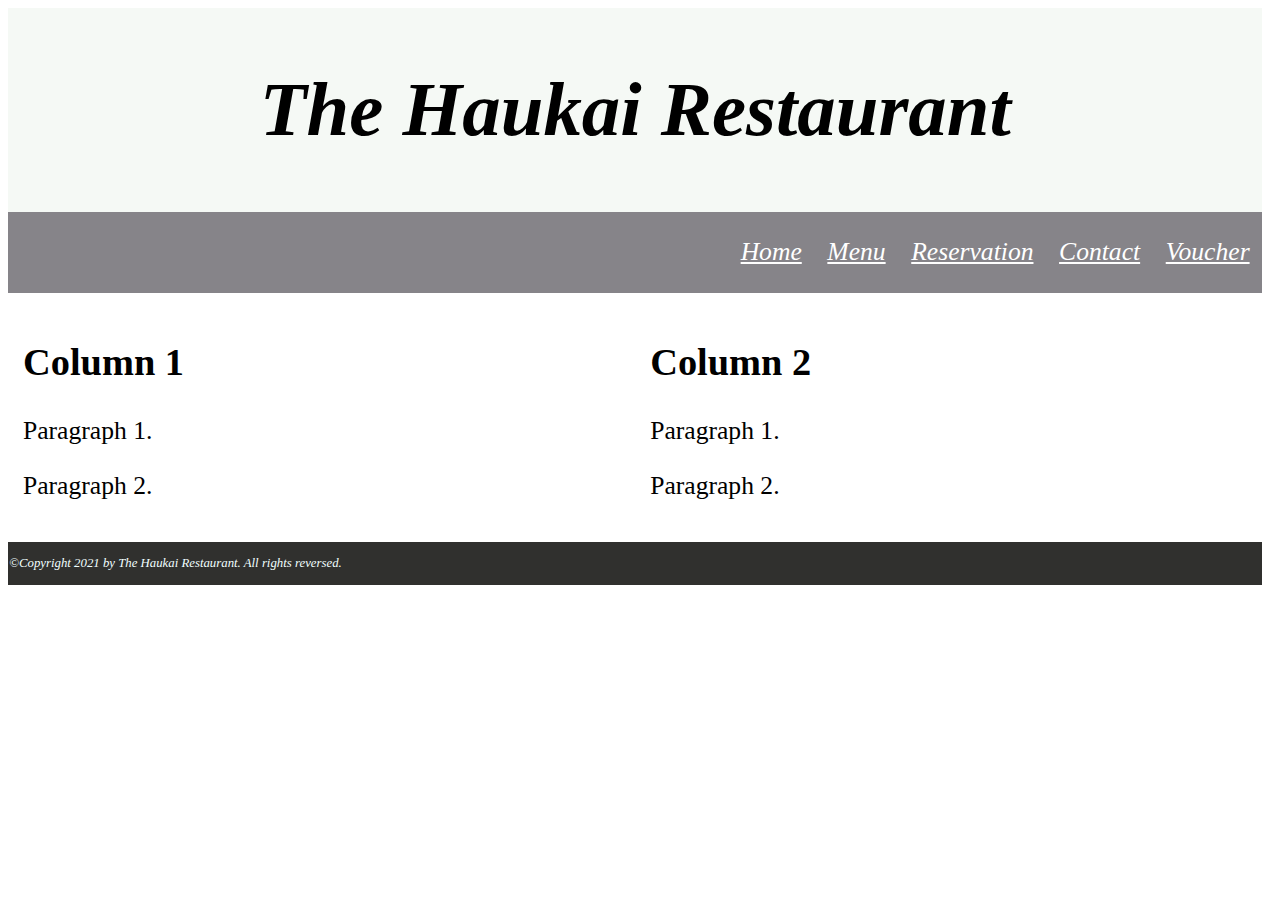
<file: index.html>
<!DOCTYPE html>
<html>
  <head>
    <meta name="viewpoint" content="width=device-width, initial-scale=1">
    <title>The Haukai Restaurant - Spirit of Maori in Bay of Islands</title>
    <link rel="stylesheet" href="styles/styles.css">
  </head>
  <body>
    <!-- Here is our main header that is used across all the pages of our website -->
    <header class="header">
      <h1>The Haukai Restaurant</h1>
    </header>
    <nav class="topnav">
      <a href="voucher.html" class="topnav">Voucher</a></li>
      <a href="contact.html" class="topnav">Contact</a></li>
      <a href="reservation.html" class="topnav">Reservation</a></li>
      <a href="menu.html" class="topnav">Menu</a></li>
      <a href="index.html" class="topnav">Home</a></li>
    </nav>
    <!-- Here is our page's main content -->
    <main>
      <div class="row">
        <div class="column">
          <h2>Column 1</h2>
          <p>Paragraph 1.</p>
          <p>Paragraph 2.</p>
        </div>
        <div class="column">
          <h2>Column 2</h2>
          <p>Paragraph 1.</p>
          <p>Paragraph 2.</p>
        </div>
      </div>
    </main>
    <!-- And here is our main footer that is used across all the pages of our website -->
    <footer class="footer">
      <p>  ©Copyright 2021 by The Haukai Restaurant. All rights reversed.</p>
    </footer>
  </body>
</html>
</file>
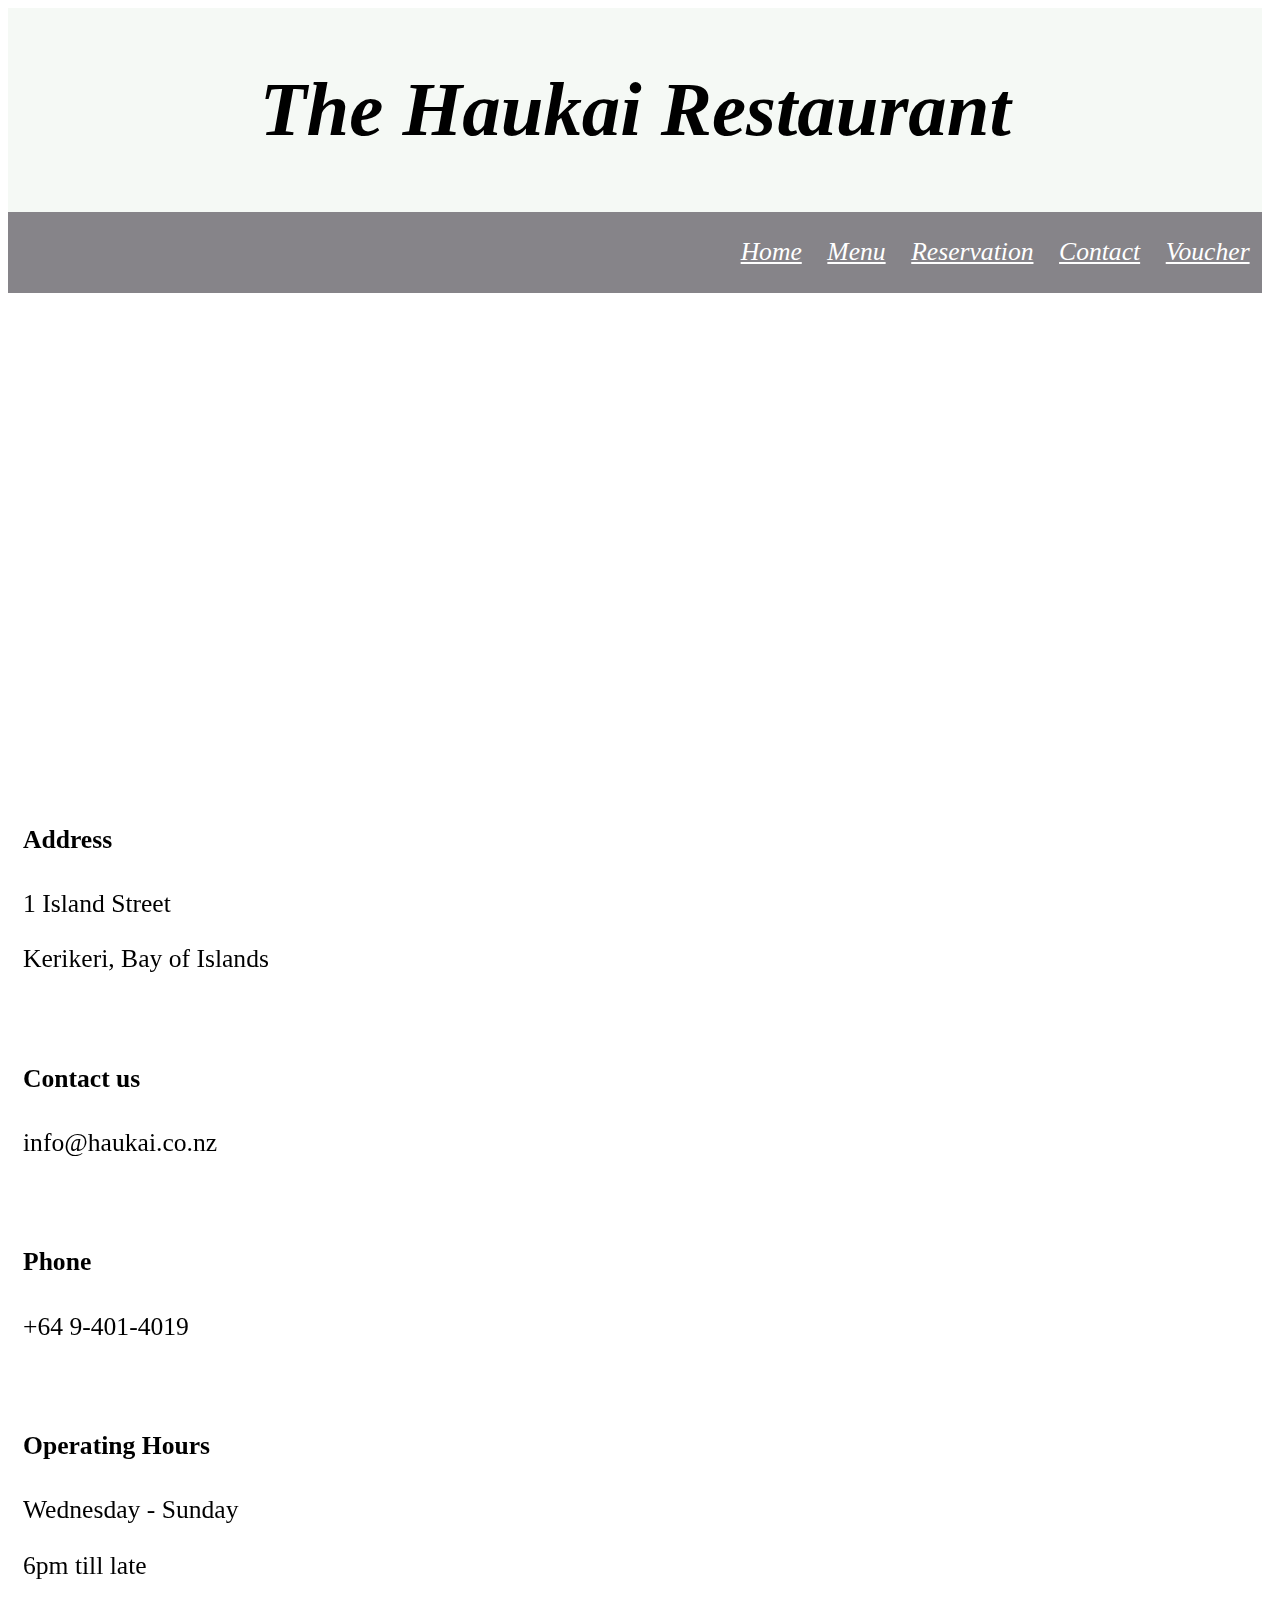
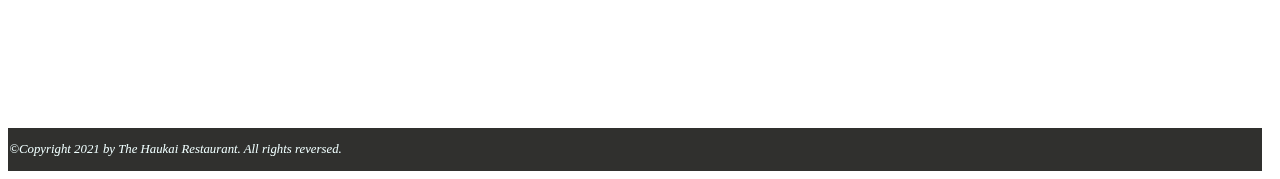
<file: contact.html>
<!DOCTYPE html>
<html>
  <head>
    <meta name="viewpoint" content="width=device-width, initial-scale=1">
    <title>The Haukai Restaurant - Spirit of Maori in Bay of Islands</title>
    <link rel="stylesheet" href="styles/styles.css">
  </head>
  <body>
    <!-- Here is our main header that is used across all the pages of our website -->
    <header class="header">
      <h1>The Haukai Restaurant</h1>
    </header>
    <nav class="topnav">
      <a href="voucher.html" class="topnav">Voucher</a></li>
      <a href="contact.html" class="topnav">Contact</a></li>
      <a href="reservation.html" class="topnav">Reservation</a></li>
      <a href="menu.html" class="topnav">Menu</a></li>
      <a href="index.html" class="topnav">Home</a></li>
    </nav>
    <!-- Here is our page's main content -->
    <main>
        <div class="row">
            <div class="column">
              <p><iframe src="https://www.google.com/maps/embed?pb=!1m18!1m12!1m3!1d52145.52359063788!2d173.88385093125!3d-35.22899949999999!2m3!1f0!2f0!3f0!3m2!1i1024!2i768!4f13.1!3m3!1m2!1s0x6d0bb76f05800a6d%3A0x912328fde4819391!2sHaukai%20Restaurant!5e0!3m2!1sen!2snz!4v1663978510561!5m2!1sen!2snz" alt="Restaurant location show in Google Map" width="98%" height="450" style="border:0;" allowfullscreen="" loading="lazy" referrerpolicy="no-referrer-when-downgrade"></iframe></p>
            <h4>Address</h4>
            <p>1 Island Street</p>
            <p>Kerikeri, Bay of Islands</p><br>
            <h4>Contact us</h4>
            <p>info@haukai.co.nz</p><br>
            <h4>Phone</h4>
            <p>+64 9-401-4019</p><br>
            <h4>Operating Hours</h4>
            <p>Wednesday - Sunday</p>
            <p>6pm till late</p>
            </div>
            <div class="column">
                <p><iframe src="https://docs.google.com/forms/d/e/1FAIpQLSeSlNDfpkm6t3nu_g4QjII6Cq2h60yAdoka78rx0VZ2knjtLg/viewform?embedded=true" alt="Contact Form" width="98%" height="1347" frameborder="0" marginheight="0" marginwidth="0">Loading…</iframe></p>
            </div>
          </div>
    </main>
    <!-- And here is our main footer that is used across all the pages of our website -->
    <footer class="footer">
      <p>  ©Copyright 2021 by The Haukai Restaurant. All rights reversed.</p>
    </footer>
  </body>
</html>
</file>
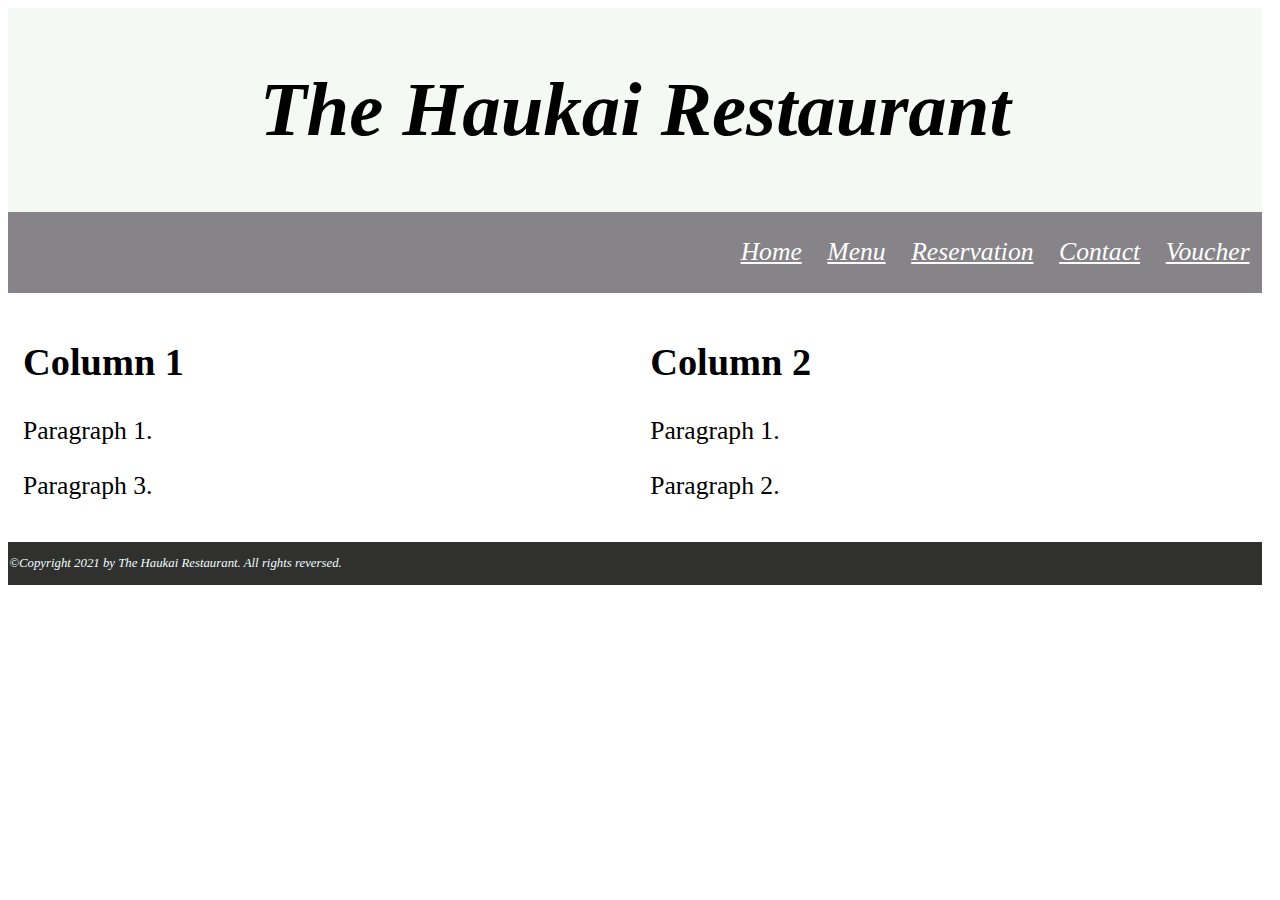
<file: hours.html>
<!DOCTYPE html>
<html>
  <head>
    <meta name="viewpoint" content="width=device-width, initial-scale=1">
    <title>The Haukai Restaurant - Spirit of Maori in Bay of Islands</title>
    <link rel="stylesheet" href="styles/styles.css">
  </head>
  <body>
    <!-- Here is our main header that is used across all the pages of our website -->
    <header class="header">
      <h1>The Haukai Restaurant</h1>
    </header>
    <nav class="topnav">
      <a href="voucher.html" class="topnav">Voucher</a></li>
      <a href="contact.html" class="topnav">Contact</a></li>
      <a href="reservation.html" class="topnav">Reservation</a></li>
      <a href="menu.html" class="topnav">Menu</a></li>
      <a href="index.html" class="topnav">Home</a></li>
    </nav>
    <!-- Here is our page's main content -->
    <main>
      <div class="row">
        <div class="column">
          <h2>Column 1</h2>
          <p>Paragraph 1.</p>
          <p>Paragraph 3.</p>
        </div>
        <div class="column">
          <h2>Column 2</h2>
          <p>Paragraph 1.</p>
          <p>Paragraph 2.</p>
        </div>
      </div>
    </main>
    <!-- And here is our main footer that is used across all the pages of our website -->
    <footer class="footer">
      <p>  ©Copyright 2021 by The Haukai Restaurant. All rights reversed.</p>
    </footer>
  </body>
</html>
</file>
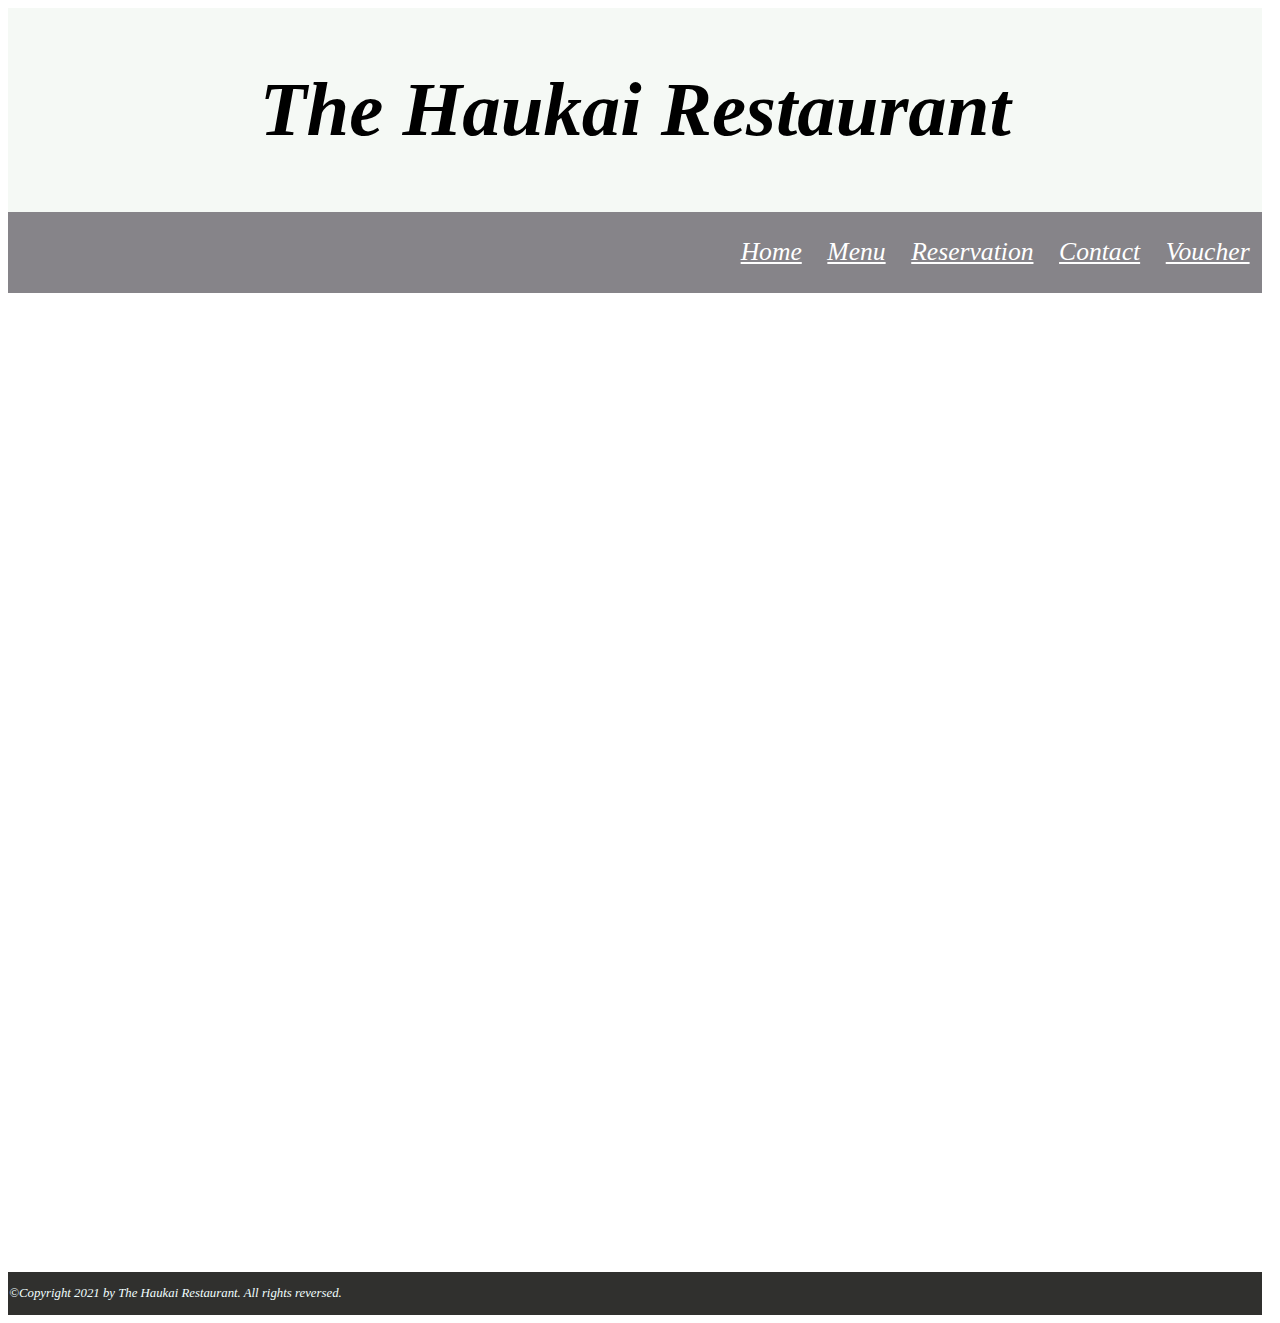
<file: menu.html>
<!DOCTYPE html>
<html>
  <head>
    <meta name="viewpoint" content="width=device-width, initial-scale=1">
    <title>The Haukai Restaurant - Spirit of Maori in Bay of Islands</title>
    <link rel="stylesheet" href="styles/styles.css">
  </head>
  <body>
    <!-- Here is our main header that is used across all the pages of our website -->
    <header class="header">
      <h1>The Haukai Restaurant</h1>
    </header>
    <nav class="topnav">
      <a href="voucher.html" class="topnav">Voucher</a></li>
      <a href="contact.html" class="topnav">Contact</a></li>
      <a href="reservation.html" class="topnav">Reservation</a></li>
      <a href="menu.html" class="topnav">Menu</a></li>
      <a href="index.html" class="topnav">Home</a></li>
    </nav>
    <!-- Here is our page's main content -->
    <main>
      <style>
        #myMenu {
            width: 100%;
            height: 975px;
        }
      </style>
      <iframe id="myMenu" src="menu.pdf" alt="Food and Wine Menu" frameborder="0"></iframe>
    </main>
    <!-- And here is our main footer that is used across all the pages of our website -->
    <footer class="footer">
      <p>  ©Copyright 2021 by The Haukai Restaurant. All rights reversed.</p>
    </footer>
  </body>
</html>
</file>
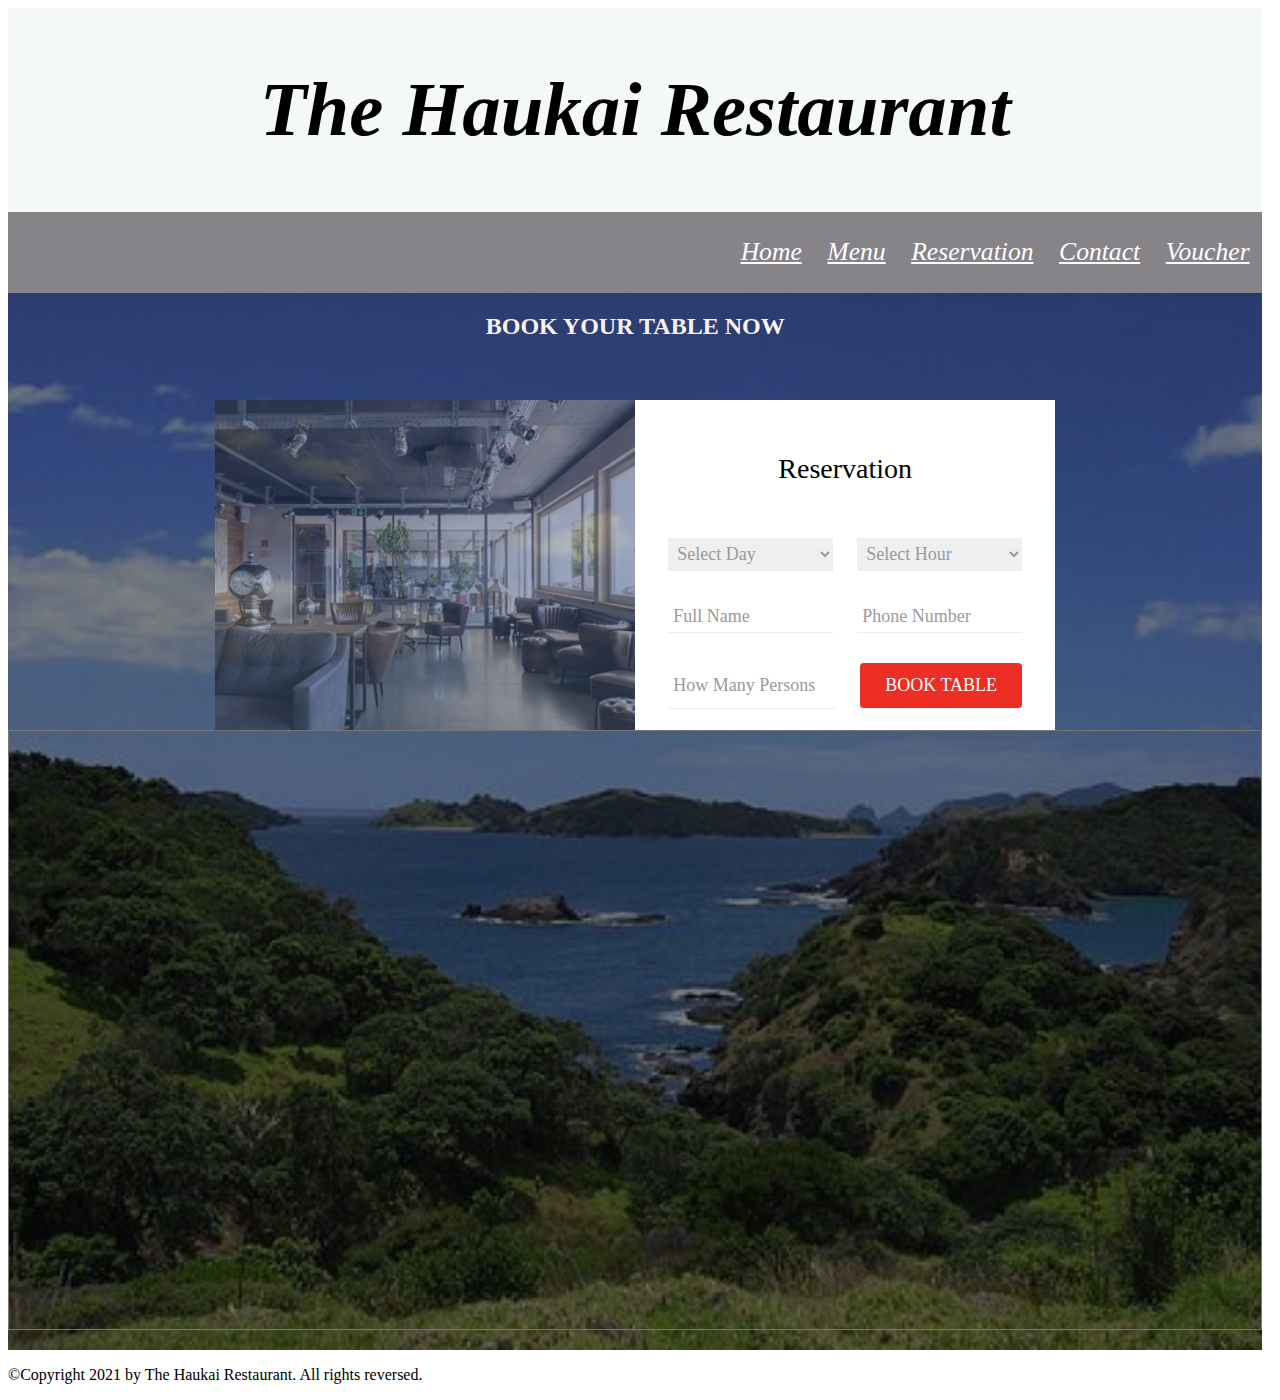
<file: reservation.html>
<!DOCTYPE html>
<html>
  <head>
    <meta name="viewpoint" content="width=device-width, initial-scale=1">
    <title>The Haukai Restaurant - Spirit of Maori in Bay of Islands</title>
    <link rel="stylesheet" href="styles/booking.css">
  </head>
  <body>
    <!-- Here is our main header that is used across all the pages of our website -->
    <header class="header">
      <h1>The Haukai Restaurant</h1>
    </header>
    <nav class="topnav">
      <a href="voucher.html" class="topnav">Voucher</a></li>
      <a href="contact.html" class="topnav">Contact</a></li>
      <a href="reservation.html" class="topnav">Reservation</a></li>
      <a href="menu.html" class="topnav">Menu</a></li>
      <a href="index.html" class="topnav">Home</a></li>
    </nav>
    <!-- Here is our page's main content -->
    <section class = "banner">
        <h2>BOOK YOUR TABLE NOW</h2>
        <div class = "card-container">
            <div class = "card-img">
            </div>

            <div class = "card-content">
                <h3>Reservation</h3>
                <form>
                    <div class = "form-row">
                        <select name = "days">
                            <option value = "day-select">Select Day</option>
                            <option value = "wednesday">Wednesday</option>
                            <option value = "thursday">Thursday</option>
                            <option value = "friday">Friday</option>
                            <option value = "saturday">Saturday</option>
                            <option value = "sunday">Sunday</option>
                        </select>

                        <select name = "hours">
                            <option value = "hour-select">Select Hour</option>
                            <option value = "10">18: 00</option>
                            <option value = "10">18: 30</option>
                            <option value = "10">19: 00</option>
                            <option value = "10">19: 30</option>
                            <option value = "10">20: 00</option>
                            <option value = "10">20: 30</option>
                            <option value = "10">21: 00</option>
                        </select>
                    </div>

                    <div class = "form-row">
                        <input type = "text" placeholder="Full Name">
                        <input type = "text" placeholder="Phone Number">
                    </div>

                    <div class = "form-row">
                        <input type = "number" placeholder="How Many Persons?" min = "1">
                        <input type = "submit" value = "BOOK TABLE">
                    </div>
                </form>
            </div>
        </div>
        <iframe src="https://calendar.google.com/calendar/embed?height=500&wkst=2&bgcolor=%23ffffff&ctz=Pacific%2FAuckland&showPrint=0&src=NTBlYTY5ZDZlY2JlMTQ5ZDcxNWE1ZjA0OTZlMTNjZDk5NDQzNzhkMjQyOGQ5Y2U5ZmU5YjYxNDE3NTE5NTE0MEBncm91cC5jYWxlbmRhci5nb29nbGUuY29t&src=ZW4ubmV3X3plYWxhbmQjaG9saWRheUBncm91cC52LmNhbGVuZGFyLmdvb2dsZS5jb20&color=%23B39DDB&color=%230B8043" alt="Google Calender" style="border:solid 1px #777" width="100%" height="600" frameborder="0" scrolling="no"></iframe>
    </section>
    <!-- And here is our main footer that is used across all the pages of our website -->
    <footer class="footer">
      <p>  ©Copyright 2021 by The Haukai Restaurant. All rights reversed.</p>
    </footer>
  </body>
</html>
</file>
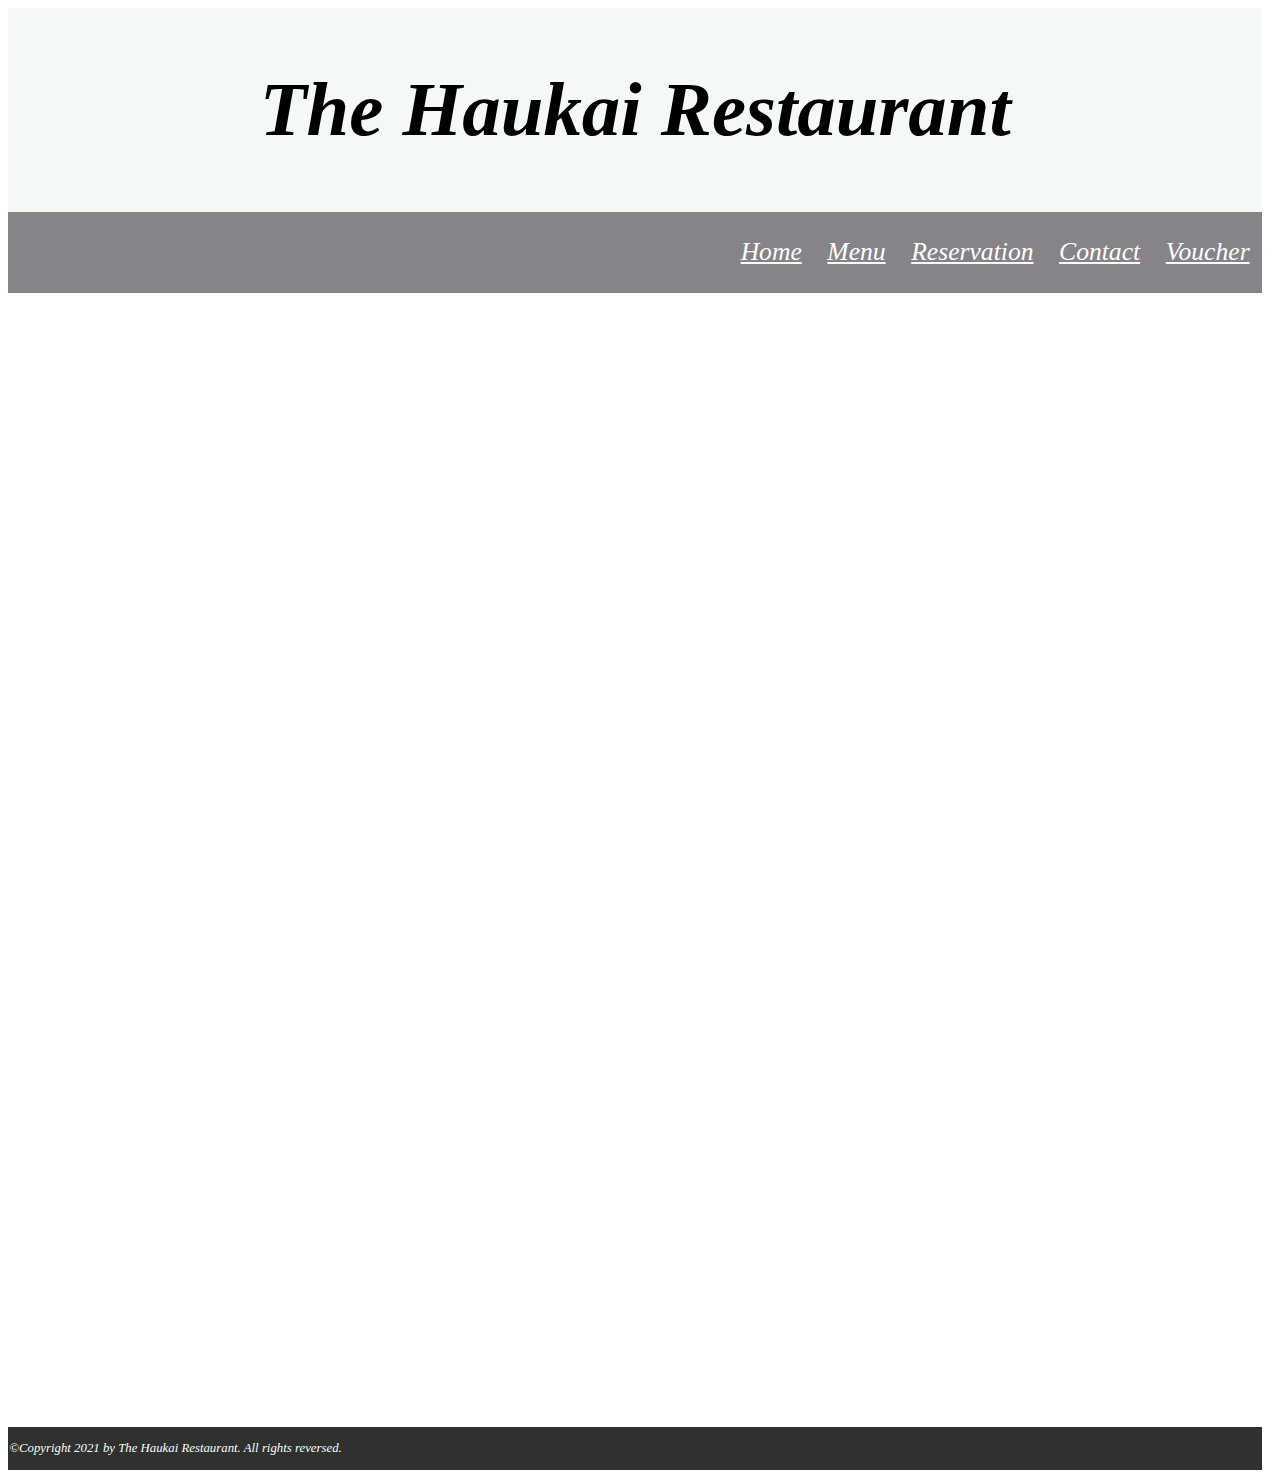
<file: voucher.html>
<!DOCTYPE html>
<html>
  <head>
    <meta name="viewpoint" content="width=device-width, initial-scale=1">
    <title>The Haukai Restaurant - Spirit of Maori in Bay of Islands</title>
    <link rel="stylesheet" href="styles/styles.css">
  </head>
  <body>
    <!-- Here is our main header that is used across all the pages of our website -->
    <header class="header">
      <h1>The Haukai Restaurant</h1>
    </header>
    <nav class="topnav">
      <a href="voucher.html" class="topnav">Voucher</a></li>
      <a href="contact.html" class="topnav">Contact</a></li>
      <a href="reservation.html" class="topnav">Reservation</a></li>
      <a href="menu.html" class="topnav">Menu</a></li>
      <a href="index.html" class="topnav">Home</a></li>
    </nav>
    <!-- Here is our page's main content -->
    <main>
        <iframe src="https://docs.google.com/forms/d/e/1FAIpQLSfLABo3rLp9M6e01JREjNg2d9b5t3lwFe2FeoT2KjcibxVV4Q/viewform?embedded=true" alt="Purchase Order Form" width="100%" height="1130" frameborder="0" marginheight="0" marginwidth="0">Loading…</iframe>
    </main>
    <!-- And here is our main footer that is used across all the pages of our website -->
    <footer class="footer">
      <p>  ©Copyright 2021 by The Haukai Restaurant. All rights reversed.</p>
    </footer>
  </body>
</html>
</file>
<file: styles/styles.css>
/* Universal box sizing */
 * {
    box-sizing: border-box;
}
/* Set the size of the body */
body {
  width: 98%;
}


/* Style the header */
.header {
    background-color:rgb(245, 249, 245);
    font-style: italic;
    font-size: 3vw;
    text-align: center;
    padding: 0.5vw;
}
/* Style the top navigation bar */
.topnav {
    overflow: hidden;
    background-color: rgb(134, 132, 137);
    font-style: normal;
    font-size: 2vw;
    text-align: center;
}

/* Style the topnav links */
.topnav a {
    float: right;
    display: block;
    color: white;
    font-style: oblique;
    text-align: center;
    padding: 2vw 1vw;
}
.topnav a:hover{
    background: rgb(104, 132, 27);
}


/* Create two equal columns that float next to each other */
.column {
    float: left;
    width: 50%;
    padding: 15px;
    background-color: white;
    font-size: 2vw;
}
/* Clear floats after the columns */
.row:after {
    content: "";
    display: table;
    clear: both;
}
/* Responsive layout - makes the two columns stack on top of each other iso next to each other */
@media screen and (max-width:600px) {
    .column {
        width: 100%;
    }
}
.footer {
    background-color: rgb(48, 48, 46);
    text-align: left;
    padding: 0.1vw;
    font-size: 1vw;
    font-style: italic;
    color: azure;
}
</file>
<file: styles/booking.css>
/* Universal box sizing */
* {
    box-sizing: border-box;
}

/* Set the size of the body */
body {
    width: 98%;
  }
  
  /* Style the header */
  .header {
      background-color:rgb(245, 249, 245);
      font-style: italic;
      font-size: 3vw;
      text-align: center;
      padding: 0.5vw;
  }
  /* Style the top navigation bar */
  .topnav {
      overflow: hidden;
      background-color: rgb(134, 132, 137);
      font-style: normal;
      font-size: 2vw;
      text-align: center;
  }
  
  /* Style the topnav links */
  .topnav a {
      float: right;
      display: block;
      color: white;
      font-style: oblique;
      text-align: center;
      padding: 2vw 1vw;
  }
  .topnav a:hover{
      background: rgb(104, 132, 27);
  }
  
body{
    font-family: "Times New Roman", Times, serif;
}
  /* Style the banner */

.banner{
    min-height: 100vh;
    background: linear-gradient(rgba(0, 0, 0, 0.5), rgba(0, 0, 0, 0.5)), url("Bay_of_Islands.jpg") center/cover no-repeat;
    display: flex;
    flex-direction: column;
    justify-content: center;
    align-items: center;
    color: rgb(250, 241, 241);
    padding-bottom: 20px;
}

  /* Style the booking card */

.card-container{
    display: grid;
    grid-template-columns: 420px 420px;
}
.card-img{
    background: url("Booking_card.jpg") center/cover no-repeat;
    opacity: 0.5;
}
.banner h2{
    padding-bottom: 40px;
    margin-bottom: 20px;
}
.card-content{
    background: #fff;
    height: 330px;
}
.card-content h3{
    text-align: center;
    color: #000;
    padding: 25px 0 10px 0;
    font-size: 28px;
    font-weight: 500;
}
.form-row{
    display: flex;
    width: 90%;
    margin: 0 auto;
}
form select, form input{
    display: block;
    width: 100%;
    margin: 15px 12px;
    padding: 5px;
    font-size: 18px;
    font-family: "Times New Roman", Times, serif;
    outline: none;
    border: none;
    border-bottom: 1px solid #eee;
    font-weight: 300;
}
form input[type = text], form input[type = number], form input::placeholder, select{
    color: #9a9a9a;
}
form input[type = submit]{
    color: #fff;
    background: #ec2e24;
    padding: 12px 0;
    border-radius: 4px;
    cursor: pointer;
}
form input[type = submit]:hover{
    opacity: 0.9;
}
@media(max-width: 995px){
    .card-container{
        grid-template-columns: 100%;
        width: 100vw;
    }
    .card-img{
        height: 330px;
    }
}
</file>
